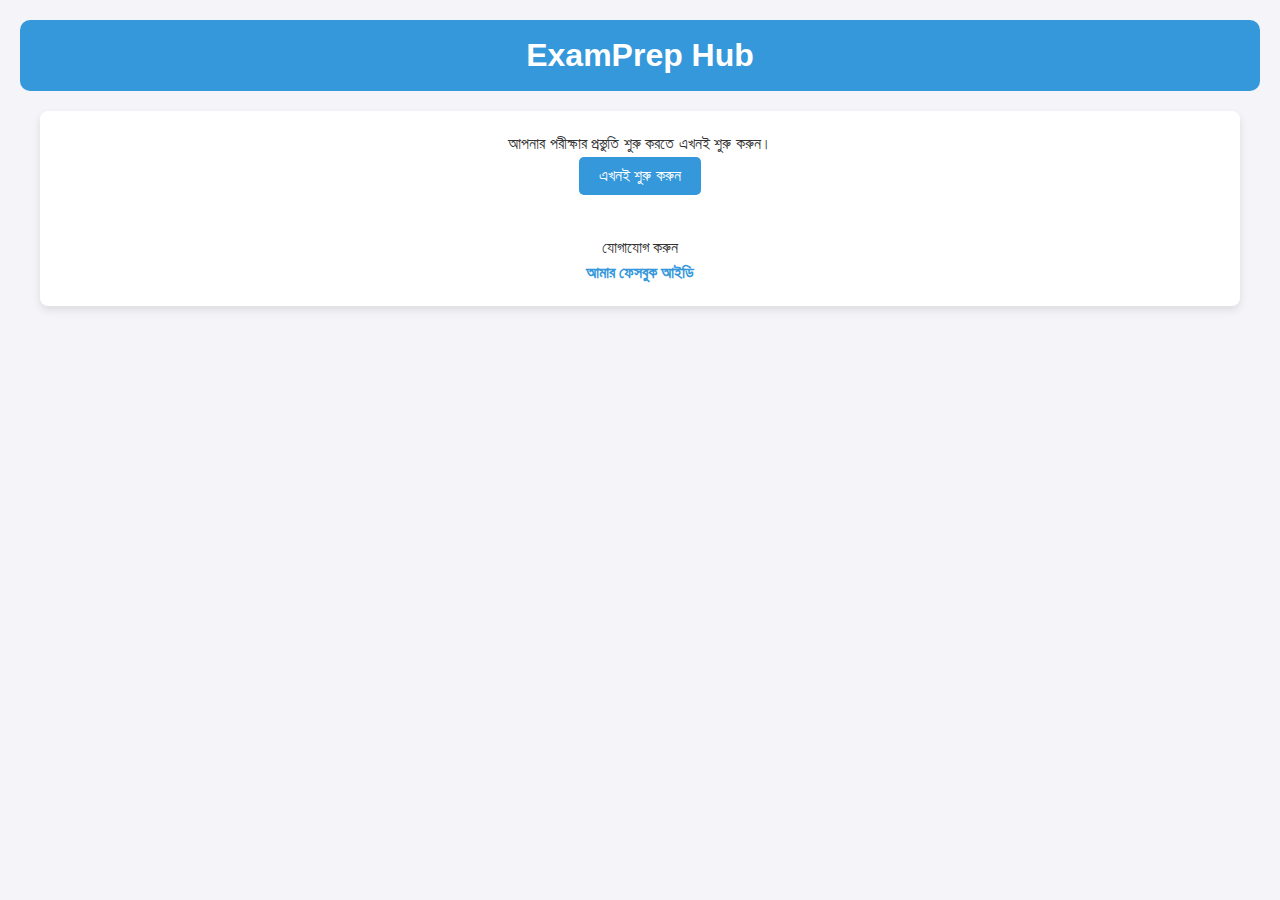
<file: index.html>
<!DOCTYPE html>
<html lang="en">
<head>
    <meta charset="UTF-8">
    <meta name="viewport" content="width=device-width, initial-scale=1.0">
    <title>হোমপেজ</title>
    <link rel="stylesheet" href="styles.css">
</head>
<body>
    <header>
        <h1>ExamPrep Hub</h1>
    </header>
    <main>
        <section class="intro">
            <p>আপনার পরীক্ষার প্রস্তুতি শুরু করতে এখনই শুরু করুন।</p>
            <button onclick="startNow()">এখনই শুরু করুন</button>
        </section>
        <section class="contact">
            <p>যোগাযোগ করুন</p>
            <a href="https://www.facebook.com/Mr.AHS12" target="_blank">আমার ফেসবুক আইডি</a>
        </section>
    </main>
    <script>
        function startNow() {
            window.location.href = "subjects.html";
        }
    </script>
</body>
</html>
</file>
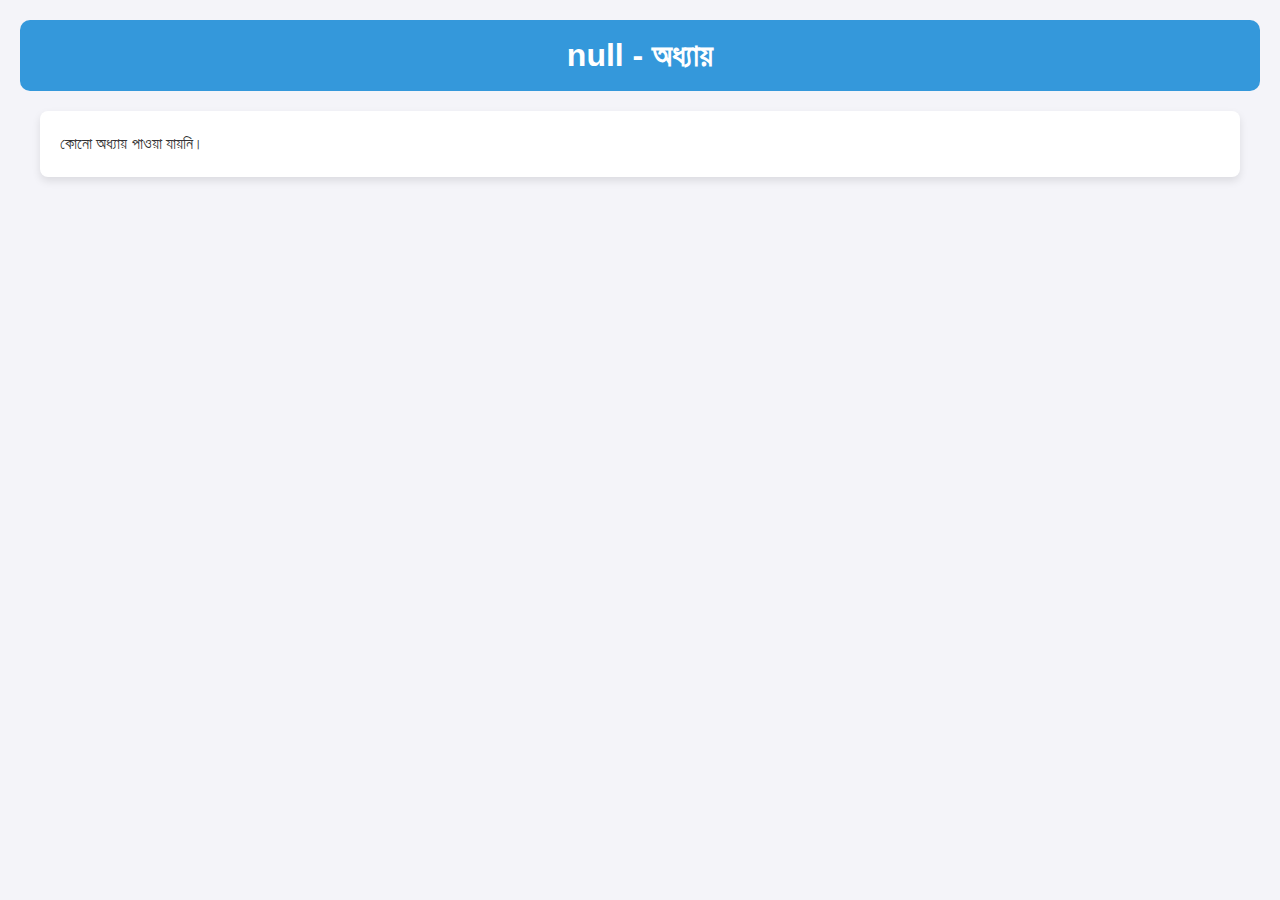
<file: chapters.html>
<!DOCTYPE html>
<html lang="en">
<head>
    <meta charset="UTF-8">
    <meta name="viewport" content="width=device-width, initial-scale=1.0">
    <title>অধ্যায় নির্বাচন</title>
    <link rel="stylesheet" href="styles.css">
</head>
<body>
    <header>
        <h1 id="subject-title">অধ্যায় নির্বাচন করুন</h1>
    </header>
    <main>
        <ul id="chapters-list" class="chapters"></ul>
    </main>
    <script>
        const urlParams = new URLSearchParams(window.location.search);
        const subject = urlParams.get('subject');
        const subjectTitle = document.getElementById('subject-title');
        const chaptersList = document.getElementById('chapters-list');

        subjectTitle.textContent = `${subject} - অধ্যায়`;

        const chapters = {
            "পদার্থবিজ্ঞান": [
                "ভৌত জগত ও পরিমাপ",
                "গতি",
                "বল",
                "কাজ, ক্ষমতা ও শক্তি",
                "পদার্থের অবস্থা ও চাপ",
                "তাপের প্রভাব"
            ],
            "রসায়ন": ["রসায়নের ধারণা", "পদার্থের অবস্থা", "পদার্থের গঠন"],
            "জীববিজ্ঞান": ["জীবন পাঠ", "জীব কোষ ও টিস্যু"],
        };

        if (chapters[subject]) {
            chapters[subject].forEach(chapter => {
                const li = document.createElement('li');
                li.textContent = chapter;
                li.onclick = () => {
                    window.location.href = `questions.html?chapter=${encodeURIComponent(chapter)}`;
                };
                chaptersList.appendChild(li);
            });
        } else {
            chaptersList.innerHTML = `<p>কোনো অধ্যায় পাওয়া যায়নি।</p>`;
        }
    </script>
</body>
</html>
</file>
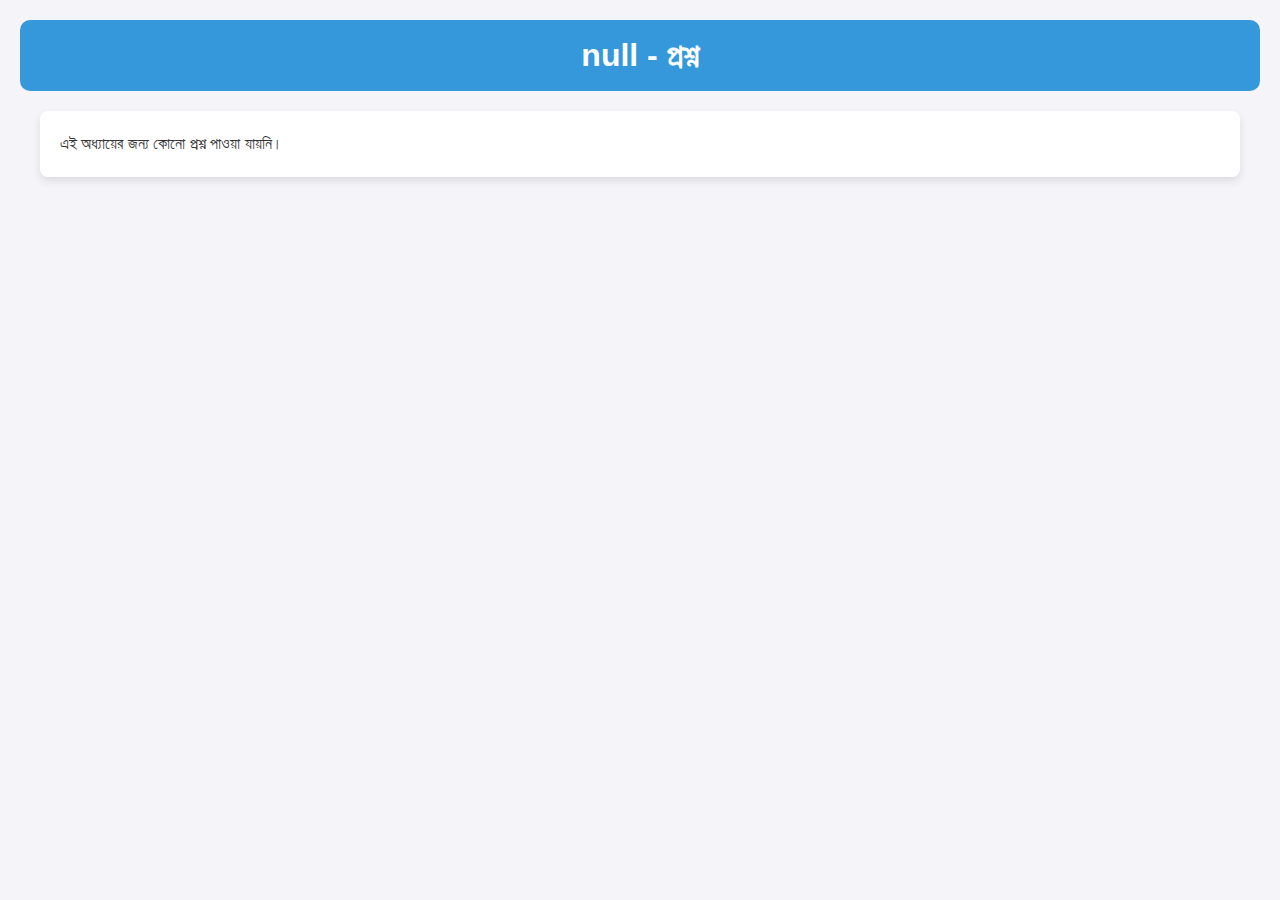
<file: questions.html>
<!DOCTYPE html>
<html lang="en">
<head>
    <meta charset="UTF-8">
    <meta name="viewport" content="width=device-width, initial-scale=1.0">
    <title>প্রশ্ন উত্তর</title>
    <link rel="stylesheet" href="styles.css">
</head>
<body>
    <header>
        <h1 id="chapter-title">প্রশ্ন উত্তর</h1>
    </header>
    <main>
        <div id="questions-container"></div>
        <button id="submit-btn" style="display: none;" onclick="submitTest()">উত্তর জমা দিন</button>
        <div id="result-container" style="display: none;"></div>
    </main>
    <script>
        const urlParams = new URLSearchParams(window.location.search);
        const chapter = urlParams.get('chapter');
        document.getElementById('chapter-title').textContent = `${chapter} - প্রশ্ন`;

        const questions = {
            "ভৌত জগত ও পরিমাপ": [
                {
                    question: "ভর পরিমাপের একক কী?",
                    options: ["গ্রাম", "কিলোগ্রাম", "লিটার", "মিটার"],
                    answer: 1
                },
                {
                    question: "দ্রুততার একক কী?",
                    options: ["মিটার/সেকেন্ড", "জুল", "নিউটন", "কিলোগ্রাম"],
                    answer: 0
                }
            ]
        };

        const selectedQuestions = questions[chapter] || [];
        const container = document.getElementById('questions-container');
        const submitBtn = document.getElementById('submit-btn');
        const resultContainer = document.getElementById('result-container');

        if (selectedQuestions.length > 0) {
            selectedQuestions.forEach((q, index) => {
                const div = document.createElement('div');
                div.innerHTML = `
                    <h3>${index + 1}. ${q.question}</h3>
                    ${q.options.map((option, i) => `
                        <label>
                            <input type="radio" name="q${index}" value="${i}"> ${option}
                        </label>
                    `).join('<br>')}
                `;
                container.appendChild(div);
            });
            submitBtn.style.display = 'block';
        } else {
            container.innerHTML = `<p>এই অধ্যায়ের জন্য কোনো প্রশ্ন পাওয়া যায়নি।</p>`;
        }

        function submitTest() {
            let score = 0;
            selectedQuestions.forEach((q, index) => {
                const answer = document.querySelector(`input[name="q${index}"]:checked`);
                if (answer && parseInt(answer.value) === q.answer) {
                    score++;
                }
            });

            container.style.display = 'none';
            submitBtn.style.display = 'none';
            resultContainer.style.display = 'block';
            resultContainer.innerHTML = `<h2>আপনার স্কোর: ${score}/${selectedQuestions.length}</h2>`;
        }
    </script>
</body>
</html>
</file>
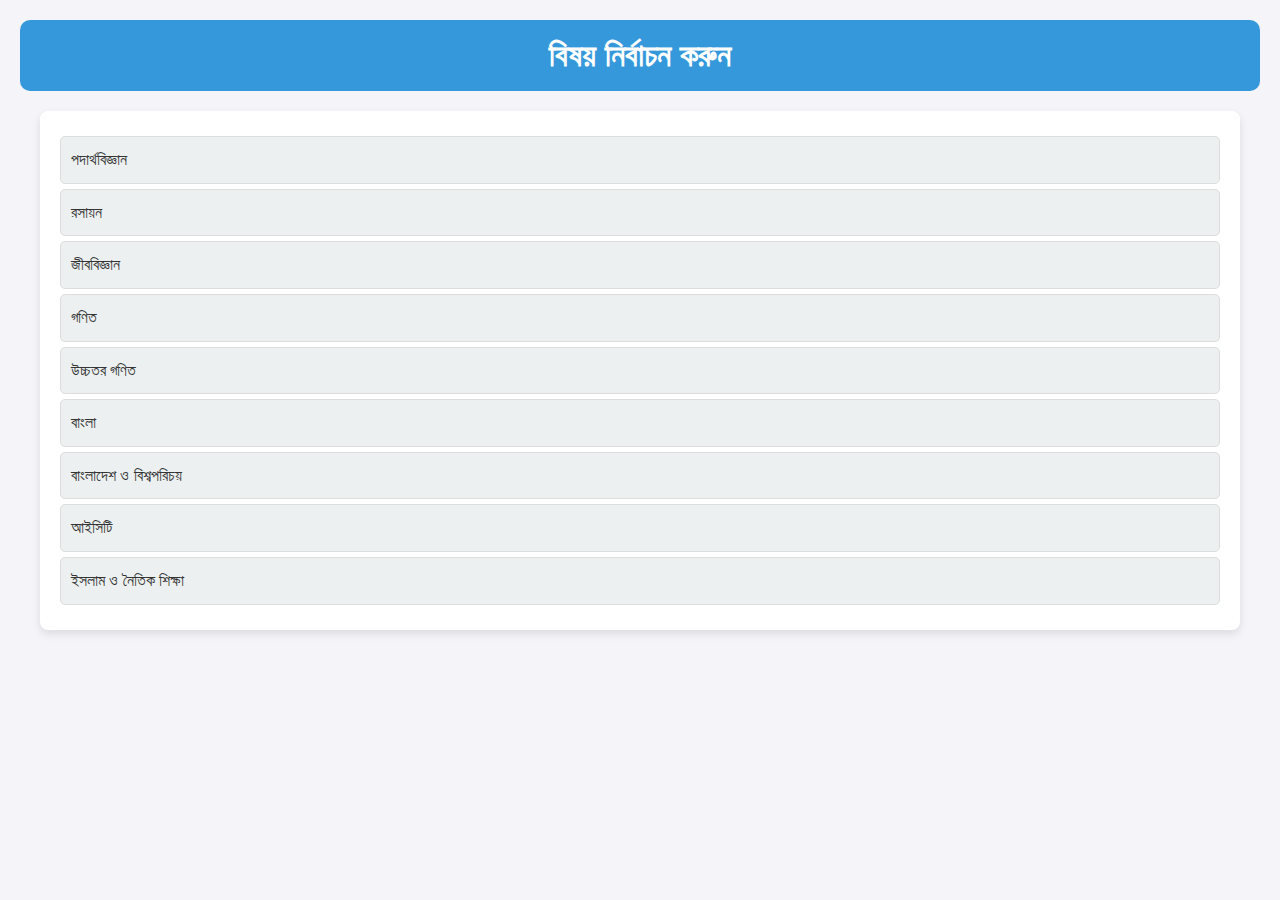
<file: subjects.html>
<!DOCTYPE html>
<html lang="en">
<head>
    <meta charset="UTF-8">
    <meta name="viewport" content="width=device-width, initial-scale=1.0">
    <title>বিষয় নির্বাচন</title>
    <link rel="stylesheet" href="styles.css">
</head>
<body>
    <header>
        <h1>বিষয় নির্বাচন করুন</h1>
    </header>
    <main>
        <ul class="subjects">
            <li onclick="selectSubject('পদার্থবিজ্ঞান')">পদার্থবিজ্ঞান</li>
            <li onclick="selectSubject('রসায়ন')">রসায়ন</li>
            <li onclick="selectSubject('জীববিজ্ঞান')">জীববিজ্ঞান</li>
            <li onclick="selectSubject('গণিত')">গণিত</li>
            <li onclick="selectSubject('উচ্চতর গণিত')">উচ্চতর গণিত</li>
            <li onclick="selectSubject('বাংলা')">বাংলা</li>
            <li onclick="selectSubject('বাংলাদেশ ও বিশ্বপরিচয়')">বাংলাদেশ ও বিশ্বপরিচয়</li>
            <li onclick="selectSubject('আইসিটি')">আইসিটি</li>
            <li onclick="selectSubject('ইসলাম ও নৈতিক শিক্ষা')">ইসলাম ও নৈতিক শিক্ষা</li>
        </ul>
    </main>
    <script>
        function selectSubject(subject) {
            window.location.href = `chapters.html?subject=${encodeURIComponent(subject)}`;
        }
    </script>
</body>
</html>
</file>
<file: styles.css>
/* Reset some default styles */
* {
    margin: 0;
    padding: 0;
    box-sizing: border-box;
}

/* Body styles */
body {
    font-family: 'Arial', sans-serif;
    background-color: #f4f4f9;
    color: #333;
    line-height: 1.6;
    padding: 20px;
}

/* Header styles */
header {
    background-color: #3498db;
    color: white;
    text-align: center;
    padding: 10px 0;
    margin-bottom: 20px;
    border-radius: 10px;
}

/* Main section styles */
main {
    max-width: 1200px;
    margin: 0 auto;
    padding: 20px;
    background-color: white;
    border-radius: 8px;
    box-shadow: 0 4px 8px rgba(0, 0, 0, 0.1);
}

/* Button styles */
button {
    background-color: #3498db;
    color: white;
    padding: 10px 20px;
    font-size: 16px;
    border: none;
    border-radius: 5px;
    cursor: pointer;
    transition: background-color 0.3s;
}

button:hover {
    background-color: #2980b9;
}

/* Section styles */
section.intro {
    text-align: center;
    margin-bottom: 40px;
}

section.contact {
    text-align: center;
    margin-top: 40px;
}

section.contact a {
    color: #3498db;
    font-weight: bold;
    text-decoration: none;
    transition: color 0.3s;
}

section.contact a:hover {
    color: #2980b9;
}

/* Subject list styles */
ul.subjects {
    list-style-type: none;
    padding: 0;
}

ul.subjects li {
    padding: 10px;
    background-color: #ecf0f1;
    border: 1px solid #ddd;
    margin: 5px 0;
    border-radius: 5px;
    cursor: pointer;
    transition: background-color 0.3s;
}

ul.subjects li:hover {
    background-color: #bdc3c7;
}

/* Chapters list styles */
ul.chapters {
    list-style-type: none;
    padding: 0;
}

ul.chapters li {
    padding: 10px;
    background-color: #ecf0f1;
    border: 1px solid #ddd;
    margin: 5px 0;
    border-radius: 5px;
    cursor: pointer;
    transition: background-color 0.3s;
}

ul.chapters li:hover {
    background-color: #bdc3c7;
}

/* Question styles */
h3 {
    font-size: 18px;
    margin-bottom: 10px;
}

label {
    display: block;
    margin: 5px 0;
    font-size: 16px;
}

input[type="radio"] {
    margin-right: 10px;
}

/* Result container styles */
#result-container {
    text-align: center;
    margin-top: 20px;
    font-size: 20px;
    font-weight: bold;
}

#submit-btn {
    display: block;
    margin-top: 20px;
}

/* Mobile responsiveness */
@media (max-width: 768px) {
    body {
        padding: 10px;
    }

    main {
        padding: 10px;
    }

    h1 {
        font-size: 24px;
    }

    button {
        width: 100%;
        padding: 12px;
    }

    ul.subjects li, ul.chapters li {
        font-size: 14px;
    }
}
</file>
